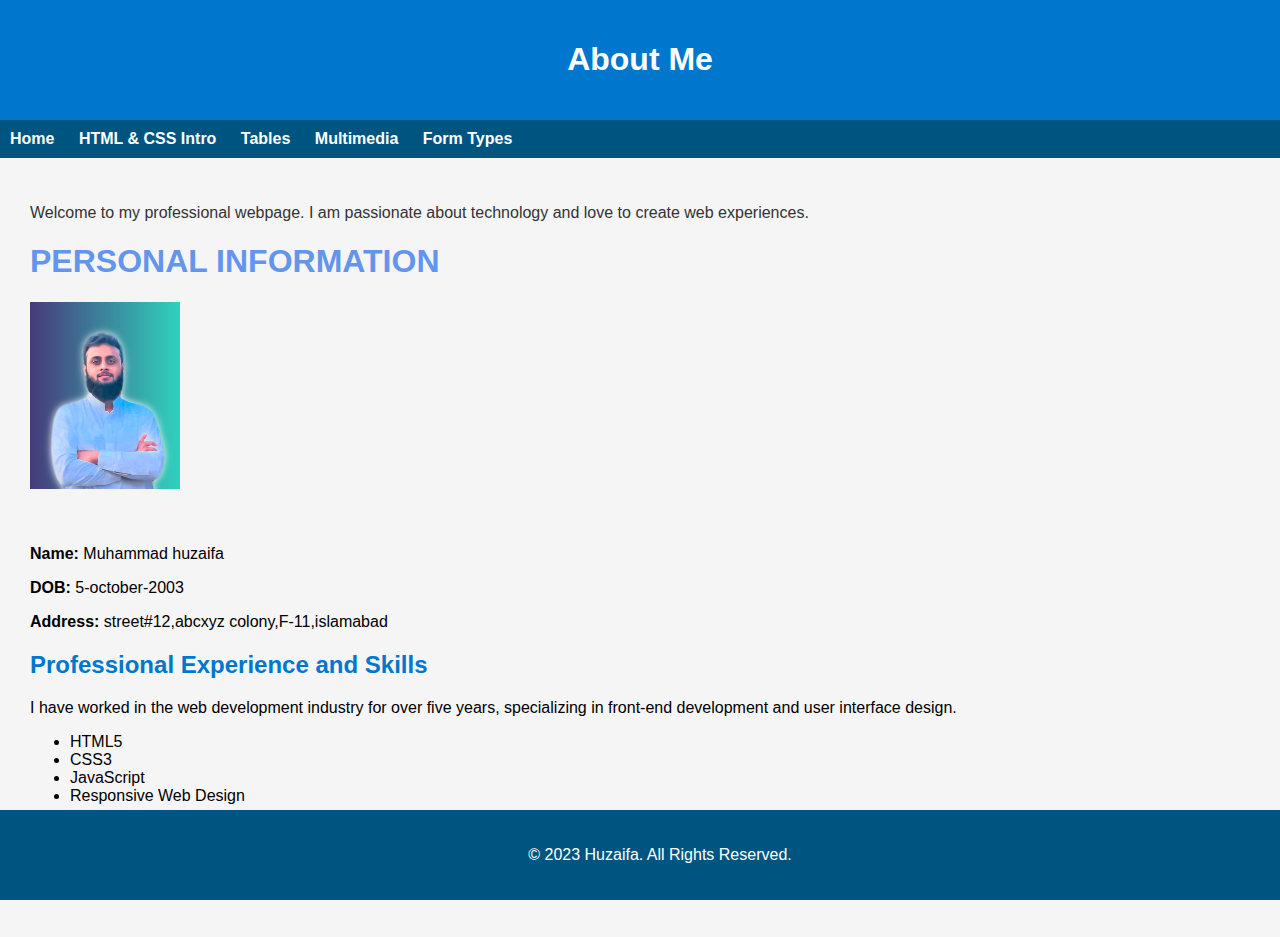
<file: index.html>
﻿<!DOCTYPE html>
<html lang="en">

<head>
    <meta charset="UTF-8">
    <meta name="viewport" content="width=device-width, initial-scale=1.0">
    <title>About Me</title>
    <link rel="stylesheet" href="styles.css">
</head>

<body>
    <header>
        <h1>About Me</h1>
    </header>

    <nav>
        <ul>
            <li><a href="index.html">Home</a></li>
            <li><a href="page2.html">HTML & CSS Intro</a></li>
            <li><a href="page3.html">Tables</a></li>
            <li><a href="page4.html">Multimedia</a></li>
            <li><a href="page5.html">Form Types</a></li>
        </ul>
    </nav>

    <section>
        <p>Welcome to my professional webpage. I am passionate about technology and love to create web experiences.</p>
        <span style="color: black;">
            <h1><span style="color: cornflowerblue;">PERSONAL INFORMATION</h1>
            <img src="huz.jpg" width="150px" height="10" alt="Error">
            <p><br><br><b>Name: </b> Muhammad huzaifa</p>
            <p> <b>DOB:</b> 5-october-2003</p>
            <p><b> Address:</b> street#12,abcxyz colony,F-11,islamabad</p>

            <h2>Professional Experience and Skills</h2>
            <p>I have worked in the web development industry for over five years, specializing in front-end development and user interface design.</p>
            <ul>
                <li>HTML5</li>
                <li>CSS3</li>
                <li>JavaScript</li>
                <li>Responsive Web Design</li>
            </ul>
88

            <h2>.</h2>
</section>

    <footer>
        <p>&copy; 2023 Huzaifa. All Rights Reserved.</p>
    </footer>
</body>

</html>
</file>
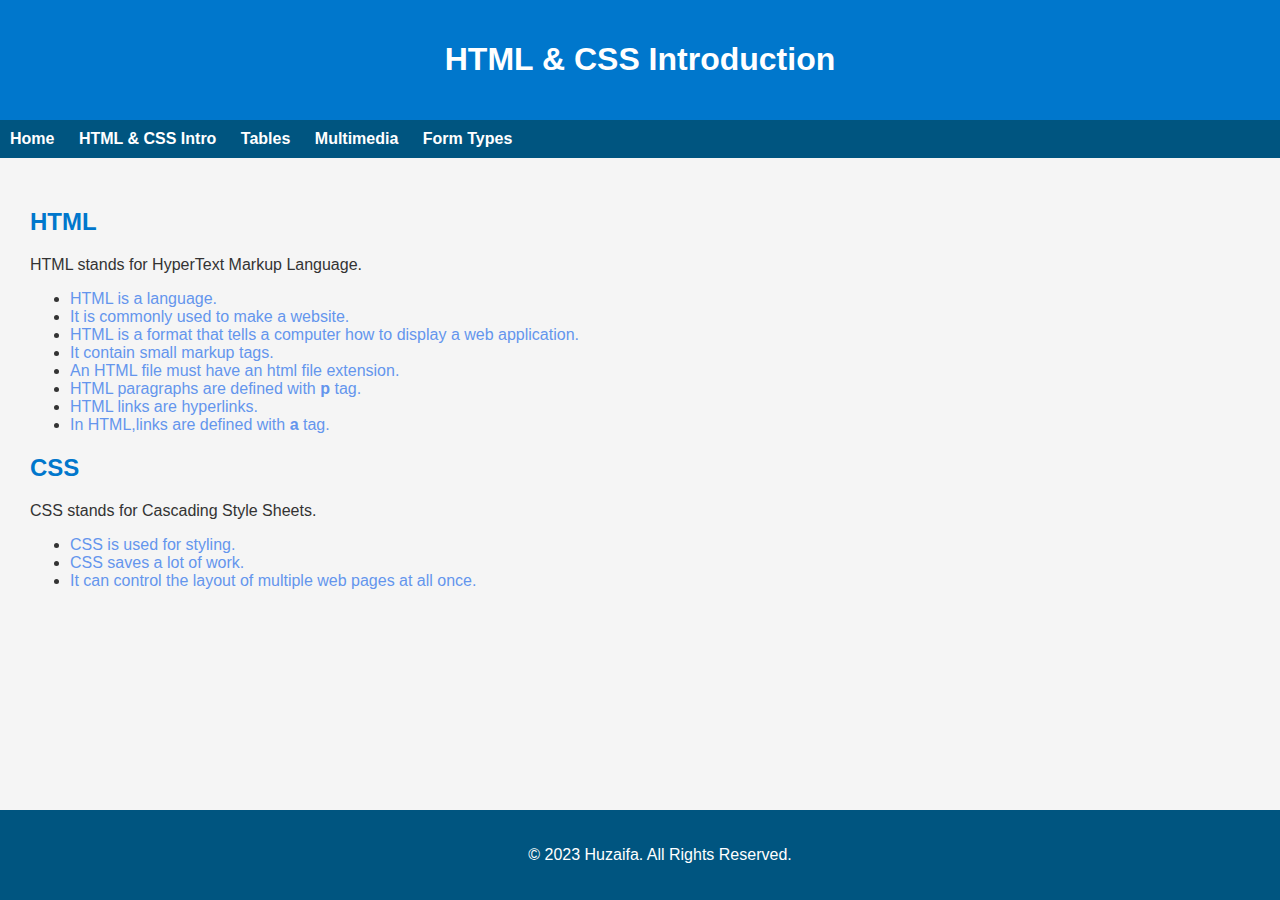
<file: page2.html>
﻿<!DOCTYPE html>
<html lang="en">

<head>
    <meta charset="UTF-8">
    <meta name="viewport" content="width=device-width, initial-scale=1.0">
    <title>HTML & CSS Intro</title>
    <link rel="stylesheet" href="styles.css">
</head>

<body>
    <header>
        <h1>HTML & CSS Introduction</h1>
    </header>

    <nav>
        <ul>
            <li><a href="index.html">Home</a></li>
            <li><a href="page2.html">HTML & CSS Intro</a></li>
            <li><a href="page3.html">Tables</a></li>
            <li><a href="page4.html">Multimedia</a></li>
            <li><a href="page5.html">Form Types</a></li>
        </ul>
    </nav>

    <section>
        <h2>HTML</h2>
        <p>HTML stands for HyperText Markup Language.</p>
        <ul>
        <li><span style="color: cornflowerblue;">HTML is a language.</li>
        <li><span style="color: cornflowerblue;">It is commonly used to make a website.</li>
        <li><span style="color: cornflowerblue;">HTML is a format that tells a computer how to display a web application.</li>
        <li><span style="color: cornflowerblue;">It contain small markup tags.</li>
        <li><span style="color: cornflowerblue;">An HTML file must have an html file extension.</li>
        <li><span style="color: cornflowerblue;">HTML paragraphs are defined with <b>p</b> tag.</li>
        <li><span style="color: cornflowerblue;">HTML links are hyperlinks.</li>
        <li><span style="color: cornflowerblue;">In HTML,links are defined with <b>a</b> tag.</li>
        </ul>

        <h2>CSS</h2>
        <p>CSS stands for Cascading Style Sheets.</p>
        <ul>
            <li><span style="color: cornflowerblue;">CSS is used for styling.</li>
            <li><span style="color: cornflowerblue;">CSS saves a lot of work.</li>
            <li><span style="color: cornflowerblue;">It can control the layout of multiple web pages at all once.</li>
        </ul>
    </section>

    <footer>
        <p>&copy; 2023 Huzaifa. All Rights Reserved.</p>
    </footer>
</body>

</html>
</file>
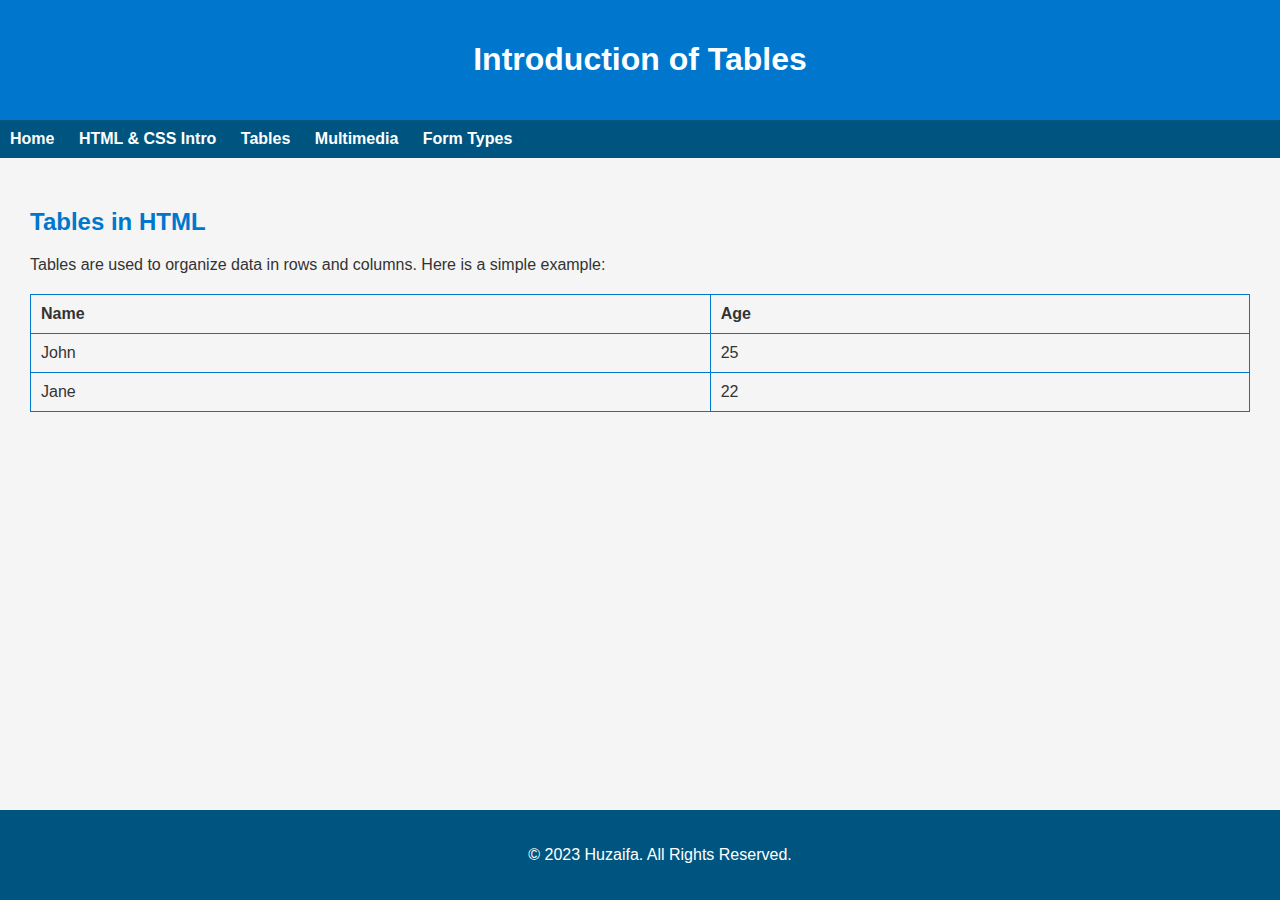
<file: page3.html>
﻿<!DOCTYPE html>
<html lang="en">

<head>
    <meta charset="UTF-8">
    <meta name="viewport" content="width=device-width, initial-scale=1.0">
    <title>Tables Introduction</title>
    <link rel="stylesheet" href="styles.css">
</head>

<body>
    <header>
        <h1>Introduction of Tables</h1>
    </header>

    <nav>
        <ul>
            <li><a href="index.html">Home</a></li>
            <li><a href="page2.html">HTML & CSS Intro</a></li>
            <li><a href="page3.html">Tables</a></li>
            <li><a href="page4.html">Multimedia</a></li>
            <li><a href="page5.html">Form Types</a></li>
        </ul>
    </nav>

    <section>
        <h2>Tables in HTML</h2>
        <p>Tables are used to organize data in rows and columns. Here is a simple example:</p>

        <table border="1">
            <tr>
                <th>Name</th>
                <th>Age</th>
            </tr>
            <tr>
                <td>John</td>
                <td>25</td>
            </tr>
            <tr>
                <td>Jane</td>
                <td>22</td>
            </tr>
        </table>
    </section>

    <footer>
        <p>&copy; 2023 Huzaifa. All Rights Reserved.</p>
    </footer>
</body>

</html>
</file>
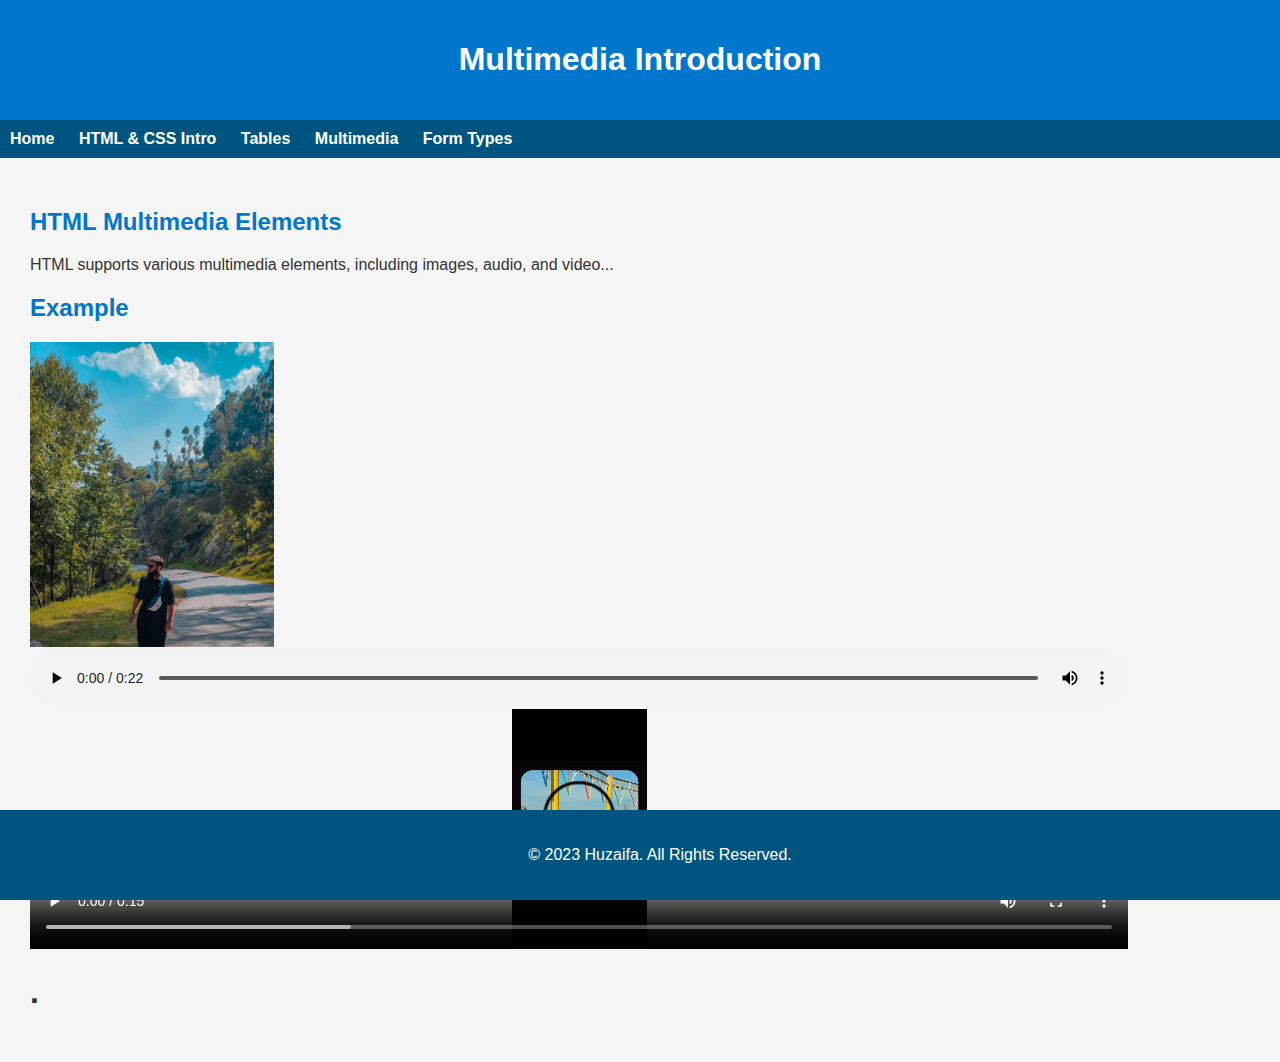
<file: page4.html>
﻿<!DOCTYPE html>
<html lang="en">

<head>
    <meta charset="UTF-8">
    <meta name="viewport" content="width=device-width, initial-scale=1.0">
    <title>Multimedia Introduction</title>
    <link rel="stylesheet" href="styles.css">
</head>

<body>
    <header>
        <h1>Multimedia Introduction</h1>
    </header>

    <nav>
        <ul>
            <li><a href="index.html">Home</a></li>
            <li><a href="page2.html">HTML & CSS Intro</a></li>
            <li><a href="page3.html">Tables</a></li>
            <li><a href="page4.html">Multimedia</a></li>
            <li><a href="page5.html">Form Types</a></li>
        </ul>
    </nav>

    <section>
        <h2>HTML Multimedia Elements</h2>
        <p>HTML supports various multimedia elements, including images, audio, and video...</p>

        <h2>Example</h2>
        <img src="example.jpg" height="10" alt="Example Image">
        <audio controls>
            <source src="example.mp3" type="audio/mp3">
            Your browser does not support the audio tag.
        </audio>
        <video width="320" height="240" controls>
            <source src="example.mp4" type="video/mp4">
            Your browser does not support the video tag.
        </video>




        <h1>.</h1>
    </section>

    <footer>
        <p>&copy; 2023 Huzaifa. All Rights Reserved.</p>
    </footer>
</body>

</html>
</file>
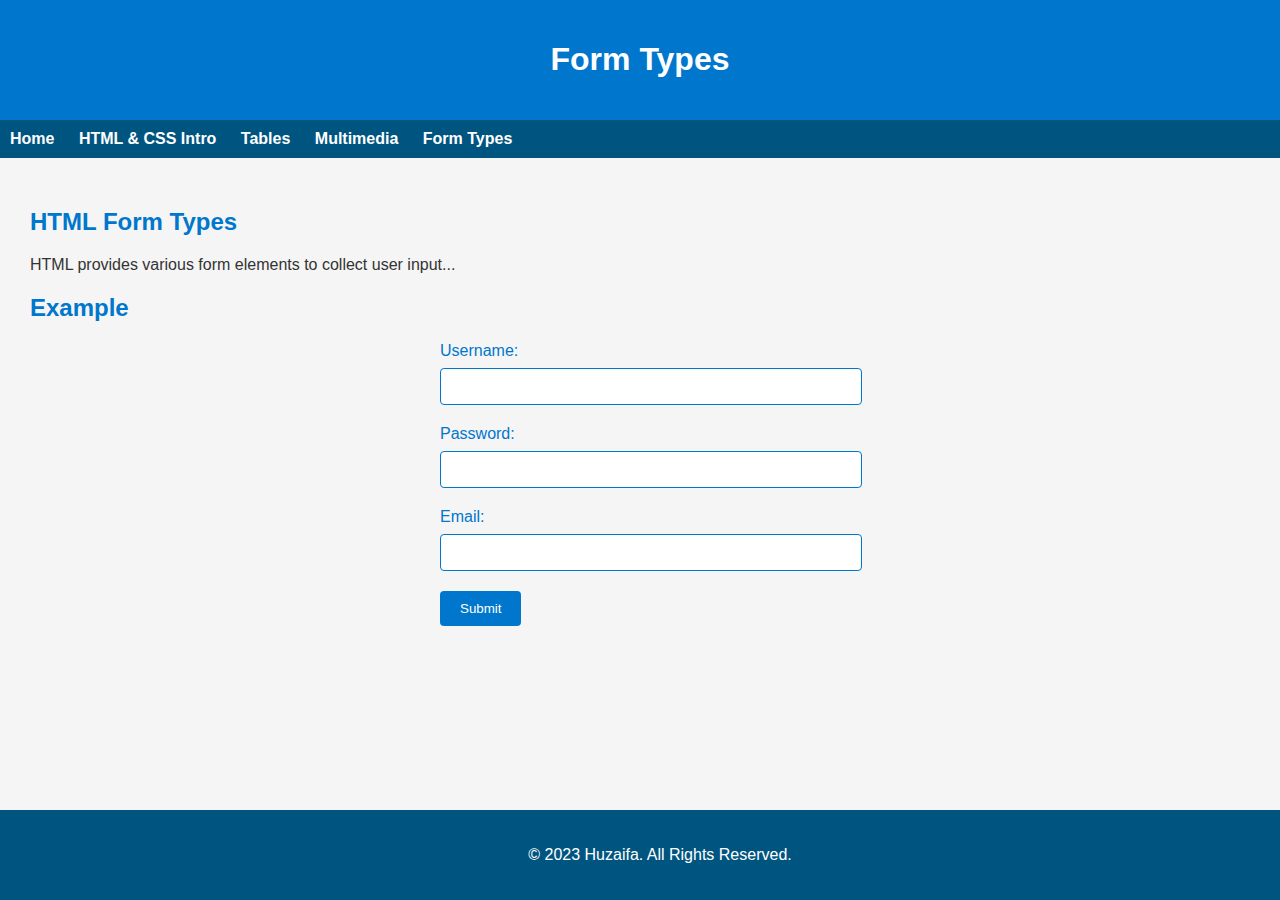
<file: page5.html>
﻿<!DOCTYPE html>
<html lang="en">

<head>
    <meta charset="UTF-8">
    <meta name="viewport" content="width=device-width, initial-scale=1.0">
    <title>Form Types</title>
    <link rel="stylesheet" href="styles.css">
</head>

<body>
    <header>
        <h1>Form Types</h1>
    </header>

    <nav>
        <ul>
            <li><a href="index.html">Home</a></li>
            <li><a href="page2.html">HTML & CSS Intro</a></li>
            <li><a href="page3.html">Tables</a></li>
            <li><a href="page4.html">Multimedia</a></li>
            <li><a href="page5.html">Form Types</a></li>
        </ul>
    </nav>

    <section>
        <h2>HTML Form Types</h2>
        <p>HTML provides various form elements to collect user input...</p>

        <h2>Example</h2>
        <form>
            <label for="username">Username:</label>
            <input type="text" id="username" name="username" required>
            <br>

            <label for="password">Password:</label>
            <input type="password" id="password" name="password" required>
            <br>

            <label for="email">Email:</label>
            <input type="email" id="email" name="email" required>
            <br>

            <input type="submit" value="Submit">
        </form>
    </section>

    <footer>
        <p>&copy; 2023 Huzaifa. All Rights Reserved.</p>
    </footer>
</body>

</html>
</file>
<file: styles.css>
﻿body {
    font-family: 'Arial', sans-serif;
    background-color: #f5f5f5;
    color: #333;
    margin: 0;
}

header {
    background-color: #0077cc;
    color: #fff;
    padding: 20px;
    text-align: center;
}

nav {
    background-color: #005580;
    color: #fff;
    padding: 10px;
}

    nav ul {
        list-style-type: none;
        margin: 0;
        padding: 0;
    }

    nav li {
        display: inline;
        margin-right: 20px;
    }

    nav a {
        text-decoration: none;
        color: #fff;
        font-weight: bold;
    }

section {
    padding: 30px;
}

footer {
    background-color: #005580;
    color: #fff;
    text-align: center;
    padding: 20px;
    position: fixed;
    bottom: 0;
    width: 100%;
}

/* Additional Styling */

h2 {
    color: #0077cc;
}

table {
    width: 100%;
    border-collapse: collapse;
    margin-top: 20px;
}

table, th, td {
    border: 1px solid #0077cc;
}

th, td {
    padding: 10px;
    text-align: left;
}

img {
    max-width: 20%;
    height: auto;
}

audio, video {
    width: 90%;
}

form {
    max-width: 400px;
    margin: 0 auto;
}

label {
    display: block;
    margin-bottom: 8px;
    color: #0077cc;
}

input[type="text"],
input[type="password"],
input[type="email"] {
    width: 100%;
    padding: 10px;
    margin-bottom: 20px;
    border: 1px solid #0077cc;
    border-radius: 4px;
}

input[type="submit"] {
    background-color: #0077cc;
    color: #fff;
    padding: 10px 20px;
    border: none;
    border-radius: 4px;
    cursor: pointer;
}

    input[type="submit"]:hover {
        background-color: #005580;
    }
</file>
